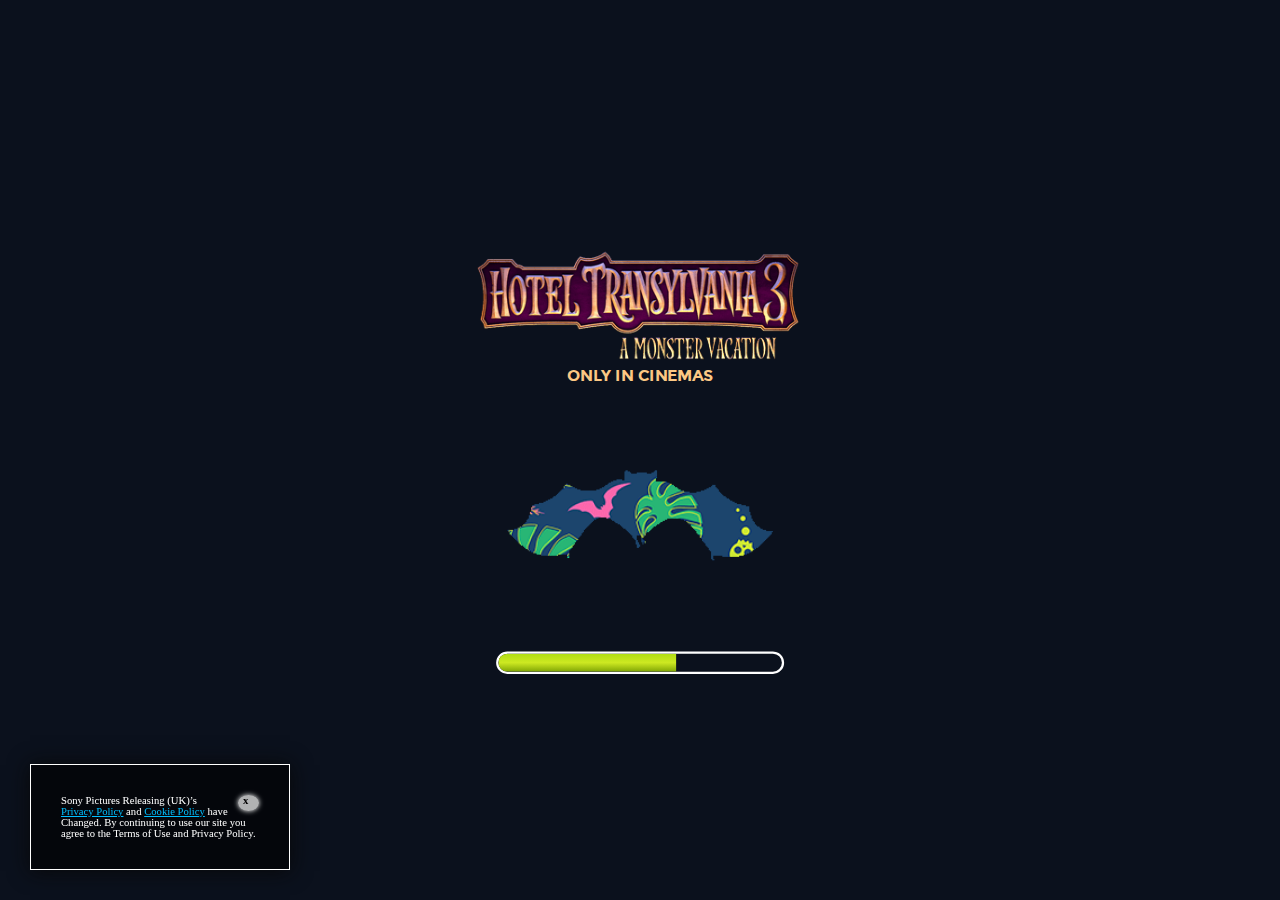
<file: index.html>
<!DOCTYPE html>

<html lang="en">
<head>
    
    <meta charset="utf-8">
    <meta http-equiv="Content-Type" content="text/html; charset=utf-8">
    <meta name="viewport" content="minimal-ui, initial-scale=1, maximum-scale=1, width=device-width, user-scalable=no">
	
	<title>Hotel Transylvania 3 - Cruise Ship Run | Sony Pictures</title>
	<meta name="title" content="Hotel Transylvania 3 - Cruise Ship Run | Sony Pictures" />
    <meta name="description" content="Mavis surprises Dracula with a family voyage on a luxury Monster Cruise Ship so he can take a vacation from providing everyone else's vacation at the hotel." />
    <meta name="keywords" content="Hotel Transylvania 3: A Monster Vacation, animation, children's movie, animated movie, Sony Pictures, Adam Sandler, Andy Samberg, Selena Gomez, David Spade, Steve Buscemi, Molly Shannon, Keegan-Michael Key, Kevin James, Fran Drescher, Asher Blinkoff, and Mel Brooks" />
    <meta itemprop="name" content="Hotel Transylvania 3 - Cruise Ship Run | Sony Pictures" />
	<meta itemprop="image" content="http://www.cruiseshiprun.com/media/share.jpg" />
	<meta property="og:image:width" content="540" />
	<meta property="og:image:height" content="960" />
	<meta property="og:site_name" content="" />
	<meta property="og:title" content="Hotel Transylvania 3 - Cruise Ship Run | Sony Pictures" />
	<meta property="og:url" content="http://www.cruiseshiprun.com/" />
	<meta property="og:description" content="Mavis surprises Dracula with a family voyage on a luxury Monster Cruise Ship so he can take a vacation from providing everyone else's vacation at the hotel." />
	<meta property="og:image" content="http://www.cruiseshiprun.com/media/share.jpg" />

    <meta name="format-detection" content="telephone=no">
    <meta name="HandheldFriendly" content="true" />
    <meta name="apple-mobile-web-app-capable" content="yes" />
    <meta name="apple-mobile-web-app-status-bar-style" content="black" />
    <meta name="format-detection" content="telephone=no">
    <meta name="HandheldFriendly" content="true" />

    <link rel="shortcut icon" href="media/favicon.ico" type="image/x-icon"/>
    <link rel="icon" href="media/favicon.ico" type="image/x-icon"/>


    <!--prefs-->
    <link rel="stylesheet" type="text/css" href="css/style.css">


    
	<script type="text/javascript" src="js/lib/jquery-3.3.1.min.js"></script>

	<!-- Native Bridge -->
	<script src="http://jsapi.m-theory.net/prod/long.min.js"></script>
	<script src="http://jsapi.m-theory.net/prod/bytebuffer.min.js"></script>
	<script src="http://jsapi.m-theory.net/prod/protobuf.min.js"></script>
	<script src="http://jsapi.m-theory.net/prod/nzappapi.min.js"></script>
	<script> nz.nzappapi.Initialize("http://jsapi.m-theory.net/prod/nzappapi.proto", {}); </script>

    <!--libs-->

    <script type="text/javascript" src="js/lib/three.min.js"></script>

    <script type="text/javascript" src="js/lib/preloadjs.min.js"></script>
    <script type="text/javascript" src="js/lib/soundjs.min.js"></script>

    <script type="text/javascript" src="js/lib/TweenLite.min.js"></script>
    <script type="text/javascript" src="js/lib/CSSPlugin.min.js"></script>
    <script type="text/javascript" src="js/lib/EasePack.min.js"></script>
    <script type="text/javascript" src="js/lib/SPE.min.js"></script>
    
    <script type="text/javascript" src="js/lib/stats.min.js"></script>

	<script type="text/javascript" src="js/lib/blit_tools.min.js"></script>
	
 	<!--  
   	<script type="text/javascript" src="js/blit/blit_input.js"></script>
    <script type="text/javascript" src="js/blit/blit_sounds.js"></script>
    <script type="text/javascript" src="js/blit/blit_tools.js"></script>
  
    <script type="text/javascript" src="js/blit/blit_saver.js"></script>
	--> 
	<!-- 
    <script type="text/javascript" src="js/panel_legal.js"></script>
    <script type="text/javascript" src="js/panel_controls.js"></script>
    <script type="text/javascript" src="js/panel_pause.js"></script>

    <script type="text/javascript" src="js/screen_loading.js"></script>
    <script type="text/javascript" src="js/screen_title.js"></script>
    <script type="text/javascript" src="js/screen_instructions.js"></script>
    <script type="text/javascript" src="js/screen_picker.js"></script>
    <script type="text/javascript" src="js/screen_game.js"></script>
    <script type="text/javascript" src="js/screen_recap.js"></script>

    <script type="text/javascript" src="js/atlas.js"></script>
    <script type="text/javascript" src="js/touch.js"></script>
    <script type="text/javascript" src="js/game.js"></script>

    <script type="text/javascript" src="js/init.js"></script>
	-->
	<script type="text/javascript" src="js/game_min.js"></script>  
	
    <script type="text/javascript" src="prefs.js"></script>

</head>

    <body onload="doPrep();">
		<h1 style="display:none;">Hotel Transylvania 3 - Cruise Ship Run | Sony Pictures</h1>
        <canvas id="canvas_game"></canvas>
        <div id="div_screens"></div>
        <div id="div_legal"></div>
        <div id="div_controls"></div>
        
        <div id="div_loading"></div>
        <div id="div_pause"></div>

        <div id="debug"></div>
		<div id="div_errors"></div>

		<div id="omniturecode"></div>
		<script type="text/javascript" src="http://sonypictures.net/global/scripts/s_code.js"></script>
		<script type="text/javascript">
		  s.pageName="us:movies:hoteltransylvania3:game:cruiseshiprun:index.html";
		  s.channel=s.eVar3="us:movies";
		  s.prop3=s.eVar23="us:movies:hoteltransylvania3:cruiseshiprun";
		  s.prop4=s.eVar4="us:hoteltransylvania3";
		  s.prop5=s.eVar5="us:movies:game";
		  s.prop11="us";

		/************* DO NOT ALTER ANYTHING BELOW THIS LINE ! **************/
		var s_code_session = s.t();
		if (s_code_session) {
		document.write(s_code_session); }
		</script> 
		
		<!-- LegalNotificationPopupBanner -->
		<style>
.legal-notification-popup {
	position: fixed;
	left: 0;
	bottom: -300px;
	width: 260px;
	background: rgba(0, 0, 0, 0.6);
	border: 1px solid;
	z-index: 2147483648;
	line-height: 40px;
	padding: 30px;
	margin: 30px;
	box-shadow: 0px 1px 20px 0px rgb(8, 8, 8);
	text-align: left !important;
	font: 8pt Verdana !important;
	color: #FFF;
	transition: 0.7s bottom ease-out, 0.7s opacity ease-in;
	opacity: 0;
}

.legal-notification-popup.visible {
	bottom: 0;
	opacity: 1;
}

.legal-notification-popup a {
	color: DeepSkyBlue !important; curso;
	font: 8pt Verdana !important;
}

.btn-close-popup {
	display: block;
	float: right;
	background: rgba(255, 255, 255, 0.69);
	color: #000;
	font-weight: bold;
	width: 16px;
	height: 16px;
	border-radius: 50%;
	padding-left: 5px;
	cursor: pointer;
	box-shadow: 0px 0px 5px 0px #FFF;
	position: relative;
	top: 0px;
	margin-left: 10px;
	transition: 0.2s all ease;
}

.btn-close-popup:hover {
	background: rgb(255, 255, 255);
}
</style>
<script>
	(function() {
		"use strict";

		var notificationConfig = {
			showNotification : function() {
				if (this.getCookie("_PP-TOS")) {
					this.hideNotification();
				} else {
					$('.legal-notification-popup').addClass('visible');
					this.setHandlers();
				}
			},
			setCookie : function(cname, cvalue, expdays) {
				var d = new Date();
				d.setTime(d.getTime() + (expdays * 24 * 60 * 60 * 1000));
				var expires = "expires=" + d.toUTCString();
				document.cookie = cname + "=" + cvalue + "; " + expires;
			},
			getCookie : function(cname) {
				var name = cname + "=";
				var ca = document.cookie.split(';');
				for (var i = 0; i < ca.length; i++) {
					var c = ca[i];
					while (c.charAt(0) == ' ')
						c = c.substring(1);
					if (c.indexOf(name) == 0)
						return c.substring(name.length, c.length);
				}
				return "";
			},
			hideNotification : function() {
				$('.legal-notification-popup').removeClass('visible');
				this.setCookie("_PP-TOS", (new Date()).toUTCString(), 365);
			},
			setHandlers : function() {
				$(document).on('click', '.btn-close-popup', function() {
					notificationConfig.hideNotification();
				});
				window.onload = function() {
					doPrep();
					window.setTimeout(function() {
						notificationConfig.hideNotification();
					}, 30000);
				};
			}
		};

		$(document).ready(function() {
			notificationConfig.showNotification();
		});
	}());
</script>
<div class="legal-notification-popup">
	<span class="btn-close-popup">x</span>Sony Pictures Releasing (UK)’s
	<a class="lnk-privacy-policy" href="privacy-policy" target="_blank">Privacy Policy</a>
	and
	<a class="lnk-cookie-policy" href="privacy-policy#cookies" target="_blank">Cookie Policy</a>
	have Changed. By continuing to use our site you agree to the Terms of Use and Privacy Policy.
</div>
    </body>


</html>
</file>
<file: css/style.css>
@font-face{ 
    font-family: "MontserratBold"; 
    src: local('☺'), url('../media/fonts/MontserratBold.woff') format('woff');
    font-style:normal;
}
@font-face{ 
    font-family: "MontserratRegular"; 
    src: local('☺'), url('../media/fonts/MontserratRegular.woff') format('woff');
    font-style:normal;
}
@font-face{ 
    font-family: "MouseMemoirs-Regular"; 
    src: local('☺'), url('../media/fonts/MouseMemoirs-Regular.woff') format('woff');
    font-style:normal;
}


html, body {
    position: absolute;
    margin: 0px;
    padding: 0px;
    width: 100%;
    height: 100%;
    background-color: #0b111d;
    overflow: hidden;
    -ms-user-select: none;
    -webkit-user-select: none;
    -khtml-user-select: none;
    -moz-user-select: none;
    user-select: none;
    -webkit-touch-callout: none;
    -webkit-user-drag: none; 
    -webkit-user-callout: none;
    -ms-touch-action: manipulation !important;
   
    background-repeat: no-repeat;
    background-size: cover;
    background-position: center bottom;
    background-image: url('../media/bg_title.jpg');
}


.loader_dummy{
    position: absolute;
    display: block;
    width: 0px;
    height: 0px;
    top: 0px;
    left: 0px;
    overflow: hidden;
    visibility: hidden;
}

a, a:visited, a:hover, a:active, a:focus {
    color: inherit;
    outline: 0;
}



img {
    display: inline-block;
   	background: transparent;
    backface-visibility: hidden;
}

canvas{
    backface-visibility: hidden;
}

div {
	-webkit-box-sizing: border-box; /* Safari/Chrome, other WebKit */
	-moz-box-sizing: border-box;    /* Firefox, other Gecko */
	box-sizing: border-box;         /* Opera/IE 8+ */
    backface-visibility: hidden;
}


.clear {
	clear: both;
}

.generic_absolute{
    position: absolute;
    display: block;
}

.generic_relative{
    position: relative;
    display: inline-block;
}

.generic_block{
    position: relative;
    display: block;
    margin-left: auto;
    margin-right: auto;
}


/*==========================*/
/* wrapper */
/*==========================*/


#debug{
    position: absolute;
    display: inline-block;
    left: 0px;
    top: 0px;
    height: 100%;
    overflow-y: auto;
    background-color: rgba(255,0,0,0.5);
    color: #ffffff;
    pointer-events: none;
    font-size: 10px;
    font-family: "Arial";
    z-index: 1000;
}

#div_errors{
    position: absolute;
    display: none;
    left: 0px;
    top: 0px;
    width: 100%;
    height: 100%;
    font-family: Arial, Helvetica;
    color: white;
    z-index: 200;
    background-color: #0b111d;
}

#div_loading{
    position: absolute;
    display: block;
    left: 0px;
    top: 0px;
    width: 100%;
    height: 100%;
    opacity: 1;
    z-index: 100;
    background-color: #0b111d;
    -ms-transform-origin: 0% 0%; /* IE 9 */
    -webkit-transform-origin: 0% 0%; /* Chrome, Safari, Opera */
    transform-origin: 0% 0%;
}


#div_pause{
    position: absolute;
    display: none;
    left: 0px;
    top: 0px;
    width: 100%;
    height: 100%;
    z-index: 100;
    text-align: center;
    background-color: rgba(0,38,65,.66);
    -ms-transform-origin: 0% 0%; /* IE 9 */
    -webkit-transform-origin: 0% 0%; /* Chrome, Safari, Opera */
    transform-origin: 0% 0%;
}

#div_screens {
    position: absolute;
    display: block;
    top: 0px;
    left: 0px;
    overflow: hidden;
    text-align: center;
    -ms-transform-origin: 0% 0%; /* IE 9 */
    -webkit-transform-origin: 0% 0%; /* Chrome, Safari, Opera */
    transform-origin: 0% 0%;
    pointer-events: auto;
}

#canvas_game{
    position: absolute;
    display: none;
    left: 0px;
    top: 0px;
}

#div_legal{
    position: absolute;
    display: block;
    left: 0px;
    top: 0px;
    width: 100%;
    z-index: 100;
    overflow: visible;
    background-color: #0b111d;
    touch-action: none;
    font-size: 20px;
    -webkit-overflow-scrolling: none;
    -webkit-text-size-adjust: 100%;
     -ms-transform-origin: 0% 0%; /* IE 9 */
    -webkit-transform-origin: 0% 0%; /* Chrome, Safari, Opera */
    transform-origin: 0% 0%;
}

#div_controls{
    position: absolute;
    display: block;
    top:0px;
    right:0px;
    width: 74px;
    padding-top: 5px;
    padding-right: 10px;
    -ms-transform-origin: 100% 0%; /* IE 9 */
    -webkit-transform-origin: 100% 0%; /* Chrome, Safari, Opera */
    transform-origin: 100% 0%;
    pointer-events: none;
}



/*==========================*/
/* title screen */
/*==========================*/

.film_logo_block{
    position: absolute;
    display: block;
    top: 20px;
    left: 0px;
    text-align: center;
    pointer-events: none;
    color: #fcc884;
    font-size: 14px;
    font-family: "MontserratBold";
}

.film_logo_date{
    color: #fcc884;
    font-size: 14px;
    font-family: "MontserratBold";
}

.film_logo_img{
    height: 60px;
    width: auto;
}

.game_logo{
    position: absolute;
    display: block;
    font-size: 130px;
    line-height: 120px;
    left: 0px;
    top: 120px;
    width:350px;
    text-align: center;
    white-space: nowrap;
    color: white; /* #b0de12; */
    font-family: "MouseMemoirs-Regular";
    text-shadow: 0px 10px 10px rgba(0,0,0,1);
    pointer-events: none;
}

.character_title{
    position: absolute;
    display: block;
    width: 563px;
    height: 547px;
    right: -100px;
    bottom: 0px;
    pointer-events: none;
    background-repeat: no-repeat;
    background-size: contain;
    background-image: url('../media/cruise_title.png');

}


.b_main{
    z-index: 1;
    position: absolute;
    display: block;
    left:-10px;
    top:20px;
    height: 50px;
    font-size: 35px;
    text-align: center;
    line-height: 50px;
    color: #ffffff;
    white-space: nowrap;
    padding-left: 35px;
    padding-right: 25px;
    border-radius: 0px 25px 25px 0px;
    font-family: "MouseMemoirs-Regular";
    background: linear-gradient(#8192a4, #1c2236, #1b2136);
    box-shadow: 0px 5px 5px rgba(0,0,0,0.6);
    cursor: pointer;

    -webkit-transition: left 0.25s; /* Safari */
    transition: left 0.25s;
}

/*inner panel*/
.b_main::before{
    z-index: -1;
    content: '';
    position: absolute;
    display: block;
    top: 3px;
    left: 0px;
    height: calc(100% - 6px);
    width: calc(100% - 3px);
    border-radius: 0px 22px 22px 0px;
    background: linear-gradient(#1c1d21, #394750, #323e46);
}


.b_main:hover{
    left: 0px;
    }

.b_play{
    z-index: 1;
    position: absolute;
    display: block;
    left:50px;
    bottom:65px;
    height: 90px;
    min-width: 300px;
    font-size: 65px;
    text-align: center;
    line-height: 90px;
    color: #ffffff;
    white-space: nowrap;
    padding-left: 25px;
    padding-right: 25px;
    border-radius: 34px;
    font-family: "MouseMemoirs-Regular";
    background: linear-gradient(#c6f1aa, #c3f0a6, #019131, #062d10);
    box-shadow: 0px 5px 5px rgba(0,0,0,0.6);
    cursor: pointer;

    -ms-transform-origin: 50% 50%; /* IE 9 */
    -webkit-transform-origin: 50% 50%; /* Chrome, Safari, Opera */
    transform-origin: 50% 50%;

}


/*inner panel*/
.b_play::before{
    z-index: -1;
    content: '';
    position: absolute;
    display: block;
    top: 4px;
    left: 4px;
    height: calc(100% - 8px);
    width: calc(100% - 8px);
    border-radius: 30px;
    background: linear-gradient(#84bf2d, #049230, #049230, #80bd2e);
}


.b_instructions{
    z-index: 1;
    position: absolute;
    display: block;
    right:20px;
    bottom:65px;
    height: 65px;
    font-size: 45px;
    text-align: center;
    line-height: 65px;
    color: #ffffff;
    white-space: nowrap;
    padding-left: 25px;
    padding-right: 25px;
    border-radius: 30px;
    font-family: "MouseMemoirs-Regular";
    background: linear-gradient(#feedf0, #e84e81, #c61750, #b80c54);
    box-shadow: 0px 5px 5px rgba(0,0,0,0.6);
    cursor: pointer;
     -ms-transform-origin: 50% 50%; /* IE 9 */
    -webkit-transform-origin: 50% 50%; /* Chrome, Safari, Opera */
    transform-origin: 50% 50%;
}


/*inner panel*/
.b_instructions::before{
    z-index: -1;
    content: '';
    position: absolute;
    display: block;
    top: 3px;
    left: 3px;
    height: calc(100% - 6px);
    width: calc(100% - 6px);
    border-radius: 26px;
    background: linear-gradient(#f60277, #c30d77, #bb0e7f, #f6029d);
}

/*==========================*/
/* instructions screen */
/*==========================*/

.instructions_header{
    position: relative;
    display: block;
    font-size: 45px;
    margin-top: 10px;
    white-space: nowrap;
    font-family: "MouseMemoirs-Regular";
    color: white;
    pointer-events: none;
}

.instructions_image{
    position: absolute;
    display: block;
     background-repeat: no-repeat;
    background-size: contain;
    background-position: center;
    /* background-image: url('../media/instructions.gif'); */
}


/*==========================*/
/* recap screen */
/*==========================*/


.character_recap{
    position: absolute;
    display: block;
    width: 563px;
    height: 547px;
    right: -100px;
    bottom: 0px;
    pointer-events: none;
    background-repeat: no-repeat;
    background-size: contain;
    background-image: url('../media/cruise_title.png');
}

.recap_table{
    position: absolute;
    display: block;
    font-size: 130px;
    line-height: 70px;
    left: 0px;
    top: 110px;
    text-align: center;
    white-space: nowrap;
    color: #b0de12;
    padding: 10px;
     text-shadow: 0px 6px 6px rgba(0,0,0,1);
    font-family: "MouseMemoirs-Regular";
    pointer-events: none;
}

.recap_tablecell{
    padding-left: 10px;
    padding-right: 10px;
    pointer-events: none;
 }

.recap_unlock_text {
  font-size: 36px;
  font-family: "MouseMemoirs-Regular";
  color: rgb(0, 0, 0);
    white-space: nowrap;
	pointer-events: none;
  text-align: center;
  position: absolute;
  left: 141px;
  top: 310px;
  width: 344px;
  height: 26px;
}

.recap_unlock_text_both {
  font-size: 26px;
  font-family: "MouseMemoirs-Regular";
  color: rgb(0, 0, 0);
  line-height: 26px;
    white-space: wrap;
	pointer-events: none;
  text-align: center;
  position: absolute;
  left: 250px;
  top: 306px;
  width: 200px;
  height: 64px;
}

.recap_unlock {
  border-radius: 23px;
  background-color: rgb(255, 245, 104);
  position: absolute;
  left: -27px;
  top: 301px;
  width: 541px;
  height: 65px;
}

.recap_unlock_frank {
  background-image: url("../media/game/Frank_Health.png");
	background-size:cover;
  position: absolute;
  left: 24px;
  top: 277px;
  width: 111px;
  height: 111px;
}
.recap_unlock_murray {
  background-image: url("../media/game/Murray_Health.png");
	background-size:cover;
  position: absolute;
  left: 24px;
  top: 277px;
  width: 111px;
  height: 111px;
}

/*==========================*/
/* loader */
/*==========================*/



.loader_spinner{
    position: absolute;
    display: block;
    width: 256px;
    height: 256px;
    background-position: center;
    background-repeat: no-repeat;
    background-image: url('../media/BatLoader_White.gif')
}

.loader_bar{
    position: absolute;
    display: block;
    width: 256px;
    height: 20px;
    border: 2px solid white;
    border-radius: 20px;
    overflow: hidden;
}

.loader_bar_fill{
    position: absolute;
    display: block;
    left: 0px;
    top:0px;
    height: 100%;
    width: 0%;

    background: linear-gradient(#b0de12, #cde922, #81a606);
   
}


/*==========================*/
/* pause menu */
/*==========================*/


.pause_menu_block{
    position: relative;
    display: inline-block;
}

.pause_menu{
    position: relative;
    display: block;
    color: white;
    margin-top: 10px;
    margin-bottom: 10px;
    white-space: nowrap;
    text-align: center;
    font-family: "MouseMemoirs-Regular";
    font-size: 40px;
    letter-spacing: 1px;
    padding: 10px;
    padding-right: 30px;
    padding-left: 30px;
    width: 100%;
    border: 2px solid white;
    border-radius: 30px;
    background-color: rgba(0,0,0,0.5);
    cursor: pointer;
}


/*==========================*/
/* legal */
/*==========================*/


.legal_block {
    position: relative;
    display: inline-block;
    top: 0px;
    width: 100%;
    padding: 8px;
    font-size: 14px;
    font-family: "MontserratRegular";
    color: #ffffff;
    text-align:center;
    pointer-events: none;
    background-color: #000000;
}

.legal_block a:link {
    text-decoration: none;
    pointer-events: auto;
    color: #ffffff;
}

.legal_block a:visited {
    text-decoration: none;
    pointer-events: auto;
    color: #ffffff;
}

.legal_block a:active {
    text-decoration: none;
    pointer-events: auto;
    color: #faaf1e;
}

.legal_block a.no-touch:hover {
    text-decoration: none;
    pointer-events: auto;
    color: #faaf1e;
}


.b_legal {
    position: absolute;
    display: block;
    top: -45px;
    left: 0px;
    height: 46px;
    min-width: 120px;
    pointer-events: auto;
    cursor: pointer;
    text-align: center;
    line-height: 45px;
    font-size: 16px;
    text-decoration: none !important;
    white-space: nowrap;
    color: #ffffff;
    padding-right: 20px;
    padding-left: 20px;
    text-decoration: none;
    pointer-events: auto;
    font-family: "MontserratRegular";
    border-radius: 0px 30px 0px 0px;
    background-color: #000000;
}

.b_legal a:link {
    text-decoration: none;
}

.b_legal a:visited {
    text-decoration: none;
}
.b_legal a:active {
    text-decoration: none;
    color: #faaf1e;
}


.legal_image{
    position: relative;
    display: inline-block;
    margin: 5px;
}

/*==========================*/
/* mute/fullscreen/pause    */
/*==========================*/

.b_fullscreen{
    position: relative;
    display: inline-block;
    width: 64px;
    height:64px;
    margin-top: 5px;
    pointer-events:auto;
    background-repeat: no-repeat;
    background-size: 64px 64px;
    background-image: url('../media/b_fullscreen_on.svg');
}
.b_fullscreen:hover{
    cursor:pointer;
    background-image: url('../media/b_fullscreen_on_over.svg');
}

.b_fullscreen_on{
    position: relative;
    display: inline-block;
    width: 64px;
    height:64px;
    margin-top: 5px;
    pointer-events:auto;
    background-repeat: no-repeat;
    background-size: 64px 64px;
    background-image: url('../media/b_fullscreen_off.svg');
}
.b_fullscreen_on:hover{
    cursor:pointer;
    background-image: url('../media/b_fullscreen_off_over.svg');
}

.b_mute{
    position: relative;
    display: inline-block;
    width: 64px;
    height:64px;
    margin-top: 5px;
    pointer-events:auto;
    background-repeat: no-repeat;
    background-size: 64px 64px;
    background-image: url('../media/b_sound_on.svg');
}
.b_mute:hover{
    cursor:pointer;
    background-image: url('../media/b_sound_on_over.svg');
}

.b_mute_on{
    position: relative;
    display: inline-block;
    width: 64px;
    height:64px;
    margin-top: 5px;
    pointer-events:auto;
    background-repeat: no-repeat;
    background-size: 64px 64px;
    background-image: url('../media/b_sound_off.svg');
}
.b_mute_on:hover{
    cursor:pointer;
    background-image: url('../media/b_sound_off_over.svg');
}

.b_pause{
    position: relative;
    display: inline-block;
    width: 64px;
    height:64px;
    margin-top: 5px;
    pointer-events:auto;
    background-repeat: no-repeat;
    background-size: 64px 64px;
    background-image: url('../media/b_pause.svg');
}
.b_pause:hover{
    cursor:pointer;
    background-image: url('../media/b_pause_over.svg');
}




/*==========================*/
/* game */
/*==========================*/


.hud_score{
    position: absolute;
    display: block;
    font-size: 30px;
    left: 15px;
    top: 0px;
    height: 30px;
    text-align: left;
    white-space: nowrap;
    color: #b0de12;
    font-family: "MontserratBold";
    pointer-events: none;

}
.hud_score_amt{
    position: absolute;
    display: block;

	font-size: 72px;
  font-family: "MontserratBold";
  color: rgb(255, 255, 255);
  text-align: center;
  text-shadow: 0px 6px 0px rgba(1, 1, 1, 0.61);
  left: 50%;
  top: 6.73px;
    white-space: nowrap;
  width: 229px;
  height: 59px;
	
}

.hud_messages{
    position: absolute;
    display: none;
    font-size: 120px;
    white-space: nowrap;
    color: #ffffff;
    font-family: "MouseMemoirs-Regular";
    text-shadow: 0px 6px 6px rgba(0,0,0,1);
    pointer-events: none;
}


.game_button_left{
    position: absolute;
    display: block;
    left:-20px;
    bottom:-20px;
    width: 200px;
    height: 200px;

    background-repeat: no-repeat;
    background-position: 0px 0px;
    background-size: 400px 200px;
    background-image: url('../media/game_buttons.png');
    cursor: pointer;
    pointer-events: auto;
}

.game_button_left:hover{
    background-position: -200px 0px;
}

.game_button_right{
    position: absolute;
    display: block;
    right:-20px;
    bottom:-20px;
    width: 200px;
    height: 200px;
    background-repeat: no-repeat;
    background-position: 0px 0px;
    background-size: 400px 200px;
    background-image: url('../media/game_buttons.png');
    cursor: pointer;
    pointer-events: auto;
}

.game_button_right:hover{
    background-position: -200px 0px;
}

/*==========================*/
/* picker 					*/
/*==========================*/

.Elements {
  position: absolute;
  left: 0px;
  top: 0px;
  width: 960px;
  height: 540px;
}
.PickerBack {
  font-size: 54px;
  font-family: "MouseMemoirs-Regular";
  color: rgb(255, 255, 255);
  text-align: center;
  position: absolute;
  left: 9px;
  top: 26px;
  width: 175px;
  height: 64px;
    pointer-events: none;
}

.PickerBackButton {
  background-image: url("../media/picker/PickerBackButton.png");
  position: absolute;
  left: 9px;
  top: 18px;
  width: 175px;
  height: 98px;
}
.PickerPlay {
  font-size: 60px;
  font-family: "MouseMemoirs-Regular";
  color: rgb(255, 255, 255);
  text-align: center;
  position: absolute;
	left: 180px;
	top: 23px;
  width: 229px;
  height: 64px;
    pointer-events: none;
}
.PickerPlayButton {
  background-image: url("../media/picker/PickerPlayButton.png");
  position: absolute;
	top: 15px;
	left: 180px;
  width: 229px;
  height: 98px;
}

.FrankLockLayer {
  position: absolute;
  left: 0px;
  bottom: 0px;
  width: 960px;
  height: 540px;
}
.FrankLockText {
  font-size: 20px;
  font-family: "MouseMemoirs-Regular";
  color: rgb(255, 255, 255);
  text-align: center;
  position: absolute;
  left: 520px;
  top: 185px;
  width: 155px;
  height: 66px;
    pointer-events: none;
}
.FrankLockImage {
  background-image: url("../media/picker/small_lock.png");
  position: absolute;
  left: 487px;
  top: 175px;
  width: 198px;
  height: 66px;
}

.MurrayLockLayer {
  position: absolute;
  left: 0px;
  bottom: 0px;
  width: 960px;
  height: 540px;
}
.MurrayLockText {
  font-size: 20px;
  font-family: "MouseMemoirs-Regular";
  color: rgb(255, 255, 255);
  text-align: center;
  position: absolute;
  left: 750px;
  top: 185px;
  width: 155px;
  height: 66px;
    pointer-events: none;
}
.small_lock {
  background-image: url("../media/picker/small_lock.png");
  position: absolute;
  left: 711px;
  top: 175px;
  width: 198px;
  height: 66px;
}
/* ---------------------------------------------------------------------------------------- */
.MurrayStats {
  position: absolute;
  left: 0px;
  bottom: 0px;
  width: 960px;
  height: 540px;
}
.MurrayAbility {
  font-size: 24px;
  font-family: "MouseMemoirs-Regular";
  color: rgb(255, 255, 255);
  text-align: center;
  position: absolute;
  left: 732px;
  top: 380px;
  width: 164px;
  height: 24px;
    pointer-events: none;
}
.MurrayJump {
  font-size: 24px;
  font-family: "MouseMemoirs-Regular";
  color: rgb(255, 255, 255);
  text-align: left;
  position: absolute;
  left: 736px;
  top: 350px;
  width: 164px;
  height: 24px;
    pointer-events: none;
}
.MurraySpeed {
  font-size: 24px;
  font-family: "MouseMemoirs-Regular";
  color: rgb(255, 255, 255);
  text-align: left;
  position: absolute;
  left: 736px;
  top: 320px;
  width: 164px;
  height: 24px;
    pointer-events: none;
}
.MurrayName {
  font-size: 44px;
  font-family: "MouseMemoirs-Regular";
  color: rgb(255, 255, 255);
  text-align: center;
  position: absolute;
  left: 732px;
  top: 250px;
  width: 164px;
  height: 44px;
    pointer-events: none;
}
.MurrayStatsImage {
  background-image: url("../media/picker/MurrayStatsImage.png");
  position: absolute;
  left: 732px;
  top: 254px;
  width: 164px;
  height: 166px;
}
.MurrayStatsImageBackground {
  background-image: url("../media/picker/DefaultStatsImage.png");
  position: absolute;
  left: 732px;
  top: 254px;
  width: 164px;
  height: 166px;
}
.MurrayBody {
  background-image: url("../media/picker/MurrayBody.png");
  position: absolute;
  left: 678px;
  top: 110px;
  width: 282px;
  height: 300px;
}
/* ---------------------------------------------------------------------------------------- */
.FrankStats {
  position: absolute;;
  left: 0px;
  bottom: 0px;
  width: 960px;
  height: 540px;
}
.FrankAbility {
  font-size: 24px;
  font-family: "MouseMemoirs-Regular";
  color: rgb(255, 255, 255);
  text-align: center;
  position: absolute;
  left: 503px;
  top: 380px;
  width: 164px;
  height: 24px;
    pointer-events: none;
}
.FrankJump {
  font-size: 24px;
  font-family: "MouseMemoirs-Regular";
  color: rgb(255, 255, 255);
  text-align: left;
  position: absolute;
  left: 507px;
  top: 350px;
  width: 164px;
  height: 24px;
    pointer-events: none;
}
.FrankSpeed {
  font-size: 24px;
  font-family: "MouseMemoirs-Regular";
  color: rgb(255, 255, 255);
  text-align: left;
  position: absolute;
  left: 507px;
  top: 320px;
  width: 164px;
  height: 24px;
    pointer-events: none;
}
.FrankName {
  font-size: 44px;
  font-family: "MouseMemoirs-Regular";
  color: rgb(255, 255, 255);
  text-align: center;
  position: absolute;
  left: 503px;
  top: 250px;
  width: 164px;
  height: 44px;
    pointer-events: none;
}
.FrankStatsImage {
  background-image: url("../media/picker/FrankStatsImage.png");
  position: absolute;
  left: 503px;
  top: 254px;
  width: 164px;
  height: 166px;
}
.FrankStatsImageBackground {
  background-image: url("../media/picker/DefaultStatsImage.png");
  position: absolute;
  left: 503px;
  top: 254px;
  width: 164px;
  height: 166px;
}
.FrankBody {
  background-image: url("../media/picker/FrankBody.png");
  position: absolute;
  left: 378px;
  top: 3px;
  width: 393px;
  height: 504px;
}
/* ---------------------------------------------------------------------------------------- */
.MavisStats {
  position: absolute;;
  left: 0px;
  bottom: 0px;
  width: 960px;
  height: 540px;
}
.MavisAbility {
  font-size: 24px;
  font-family: "MouseMemoirs-Regular";
  color: rgb(255, 255, 255);
  text-align: center;
  position: absolute;
  left: 48px;
  top: 380px;
  width: 164px;
  height: 24px;
    pointer-events: none;
}
.MavisJump {
  font-size: 24px;
  font-family: "MouseMemoirs-Regular";
  color: rgb(255, 255, 255);
  text-align: left;
  position: absolute;
  left: 50px;
  top: 350px;
  width: 164px;
  height: 24px;
    pointer-events: none;
}
.MavisSpeed {
  font-size: 24px;
  font-family: "MouseMemoirs-Regular";
  color: rgb(255, 255, 255);
  text-align: left;
  position: absolute;
  left: 50px;
  top: 320px;
  width: 164px;
  height: 24px;
    pointer-events: none;
}
.MavisName {
  font-size: 44px;
  font-family: "MouseMemoirs-Regular";
  color: rgb(255, 255, 255);
  text-align: center;
  position: absolute;
  left: 46px;
  top: 250px;
  width: 164px;
  height: 44px;
    pointer-events: none;
}
.MavisStatsImage {
  background-image: url("../media/picker/MavisStatsImage.png");
  position: absolute;
  left: 44px;
  top: 254px;
  width: 164px;
  height: 166px;
}
.MavisStatsImageBackground {
  background-image: url("../media/picker/DefaultStatsImage.png");
  position: absolute;
  left: 44px;
  top: 254px;
  width: 164px;
  height: 166px;
}
.MavisBody {
  background-image: url("../media/picker/MavisBody.png");
  position: absolute;
  left: 52px;
  top: 131px;
  width: 189px;
  height: 317px;
}
/* ---------------------------------------------------------------------------------------- */
.DracStats {
  position: absolute;;
  left: 0px;
  bottom: 0px;
  width: 960px;
  height: 540px;
}
.DracAbility {
  font-size: 24px;
  font-family: "MouseMemoirs-Regular";
  color: rgb(255, 255, 255);
  text-align: center;
  position: absolute;
  left: 275px;
  top: 380px;
  width: 164px;
  height: 24px;
    pointer-events: none;
}
.DracJump {
  font-size: 24px;
  font-family: "MouseMemoirs-Regular";
  color: rgb(255, 255, 255);
  text-align: left;
  position: absolute;
  left: 277px;
  top: 350px;
  width: 164px;
  height: 24px;
    pointer-events: none;
}
.DracSpeed {
  font-size: 24px;
  font-family: "MouseMemoirs-Regular";
  color: rgb(255, 255, 255);
  text-align: left;
  position: absolute;
  left: 277px;
  top: 320px;
  width: 164px;
  height: 24px;
    pointer-events: none;
}
.DracName {
  font-size: 44px;
  font-family: "MouseMemoirs-Regular";
  color: rgb(255, 255, 255);
  text-align: center;
  position: absolute;
  left: 273px;
  top: 250px;
  width: 164px;
  height: 44px;
    pointer-events: none;
}
.DracStatsImage {
  background-image: url("../media/picker/DracStatsImage.png");
  position: absolute;
  left: 273px;
  top: 252px;
  width: 164px;
  height: 166px;
}
.DracStatsImageBackground {
  background-image: url("../media/picker/DefaultStatsImage.png");
  position: absolute;
  left: 273px;
  top: 252px;
  width: 164px;
  height: 166px;
}
.DracBody {
  background-image: url("../media/picker/DracBody.png");
  position: absolute;
  left: 264px;
  top: 68px;
  width: 182px;
  height: 450px;
}
.PickerBackground {
  background-image: url("../media/picker/PickerBackground.jpg");
	background-size:contain;
  position: absolute;
  left: 0px;
  top: 0px;
  width: 960px;
  height: 540px;
}
</file>
